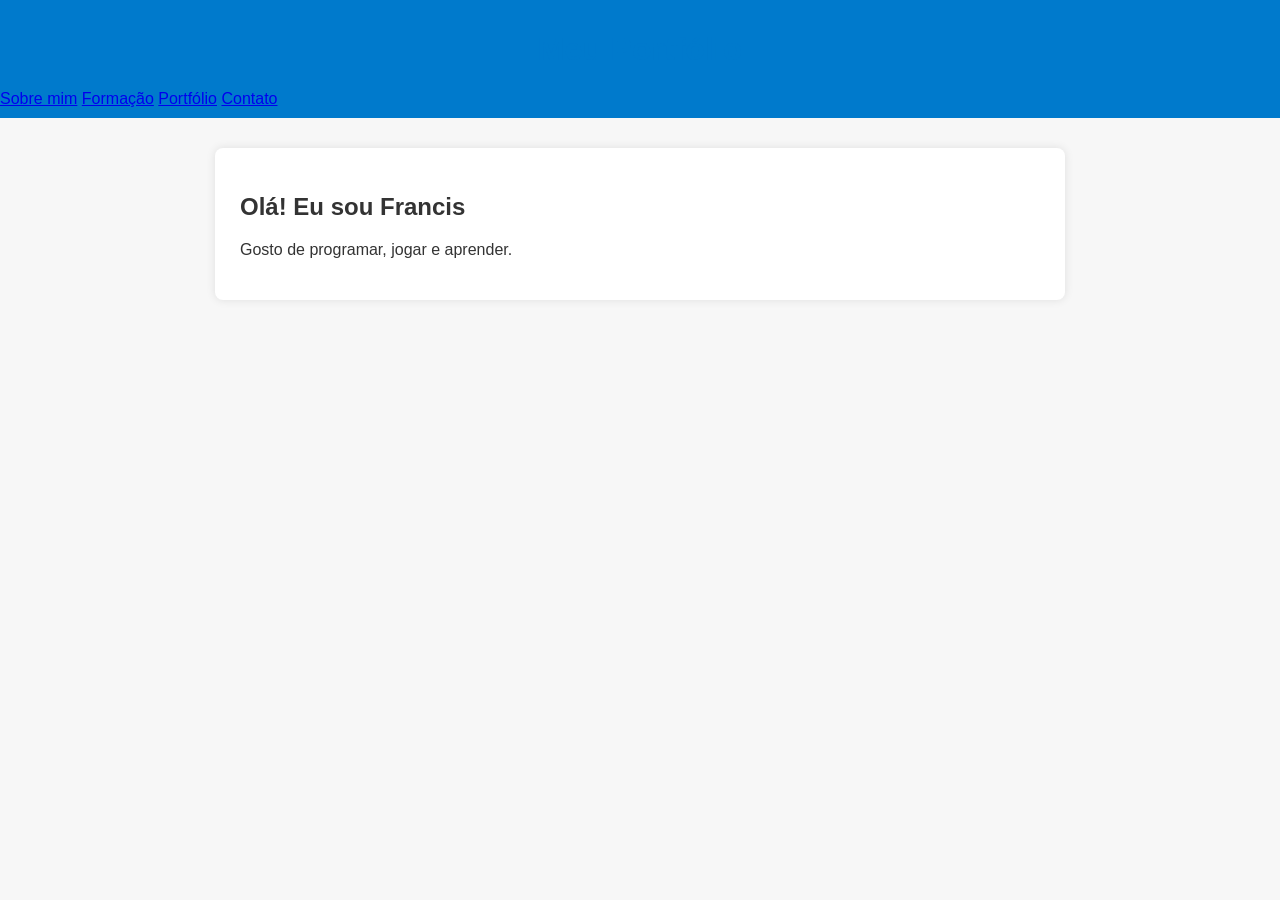
<file: index.html>
<!DOCTYPE html>
<html lang="pt-BR">
<head>
  <meta charset="UTF-8">
  <title>Sobre Mim</title>
  <link rel="stylesheet" href="style.css">
  <script src="script.js" defer></script> <!-- se usar JS -->
</head>
<body>
  <header>
    <h1>Meu Portfólio</h1>
    <nav>
      <a href="index.html">Sobre mim</a>
      <a href="formacao.html">Formação</a>
      <a href="portfolio.html">Portfólio</a>
      <a href="contato.html">Contato</a>
    </nav>
  </header>

  <main>
    <h2>Olá! Eu sou Francis</h2>
    <p>Gosto de programar, jogar e aprender.</p>
  </main>
</body>
</html>
</file>
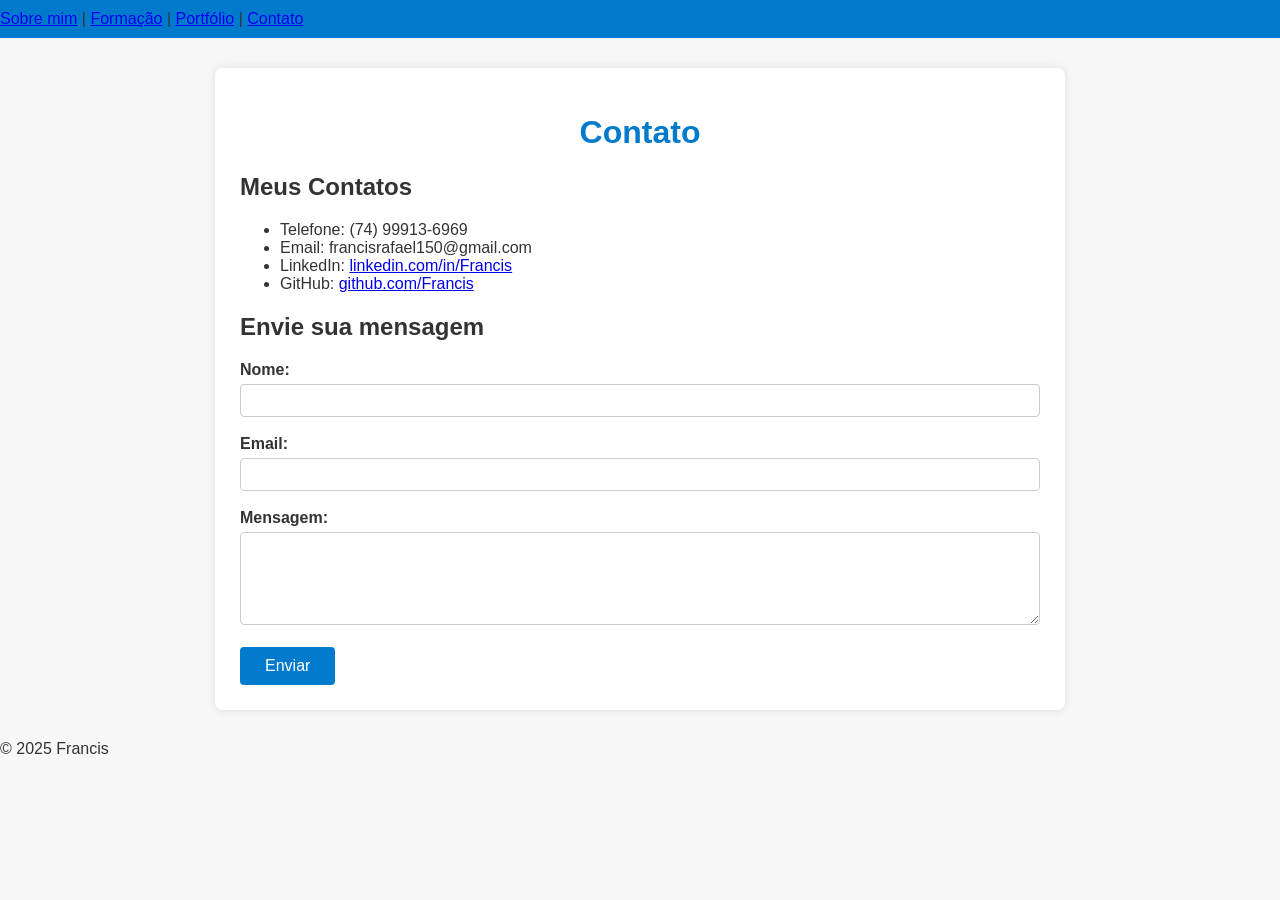
<file: contato.html>
<!DOCTYPE html>
<html lang="pt-br">
<head>
  <meta charset="UTF-8" />
  <title>Contato</title>
  <link rel="stylesheet" href="style.css" />
</head>
<body>
  <header>
    <nav>
      <a href="index.html">Sobre mim</a> |
      <a href="formacao.html">Formação</a> |
      <a href="portifolio.html">Portfólio</a> |
      <a href="contato.html">Contato</a>
    </nav>
  </header>

  <main>
    <h1>Contato</h1>

    <section>
      <h2>Meus Contatos</h2>
      <ul>
        <li>Telefone: (74) 99913-6969</li>
        <li>Email: francisrafael150@gmail.com</li>
        <li>LinkedIn: <a href="https://www.linkedin.com/in/francis-rafael-4328142b8/" target="_blank">linkedin.com/in/Francis</a></li>
        <li>GitHub: <a href="https://github.com/Mioroza/" target="_blank">github.com/Francis</a></li>
      </ul>
    </section>

    <section>
      <h2>Envie sua mensagem</h2>
      <form action="#" method="post">
        <label for="nome">Nome:</label><br />
        <input type="text" id="nome" name="nome" required /><br /><br />

        <label for="email">Email:</label><br />
        <input type="email" id="email" name="email" required /><br /><br />

        <label for="mensagem">Mensagem:</label><br />
        <textarea id="mensagem" name="mensagem" rows="5" required></textarea><br /><br />

        <button type="submit">Enviar</button>
      </form>
    </section>
  </main>

  <footer>
    <p>© 2025 Francis</p>
  </footer>
</body>
</html>
</file>
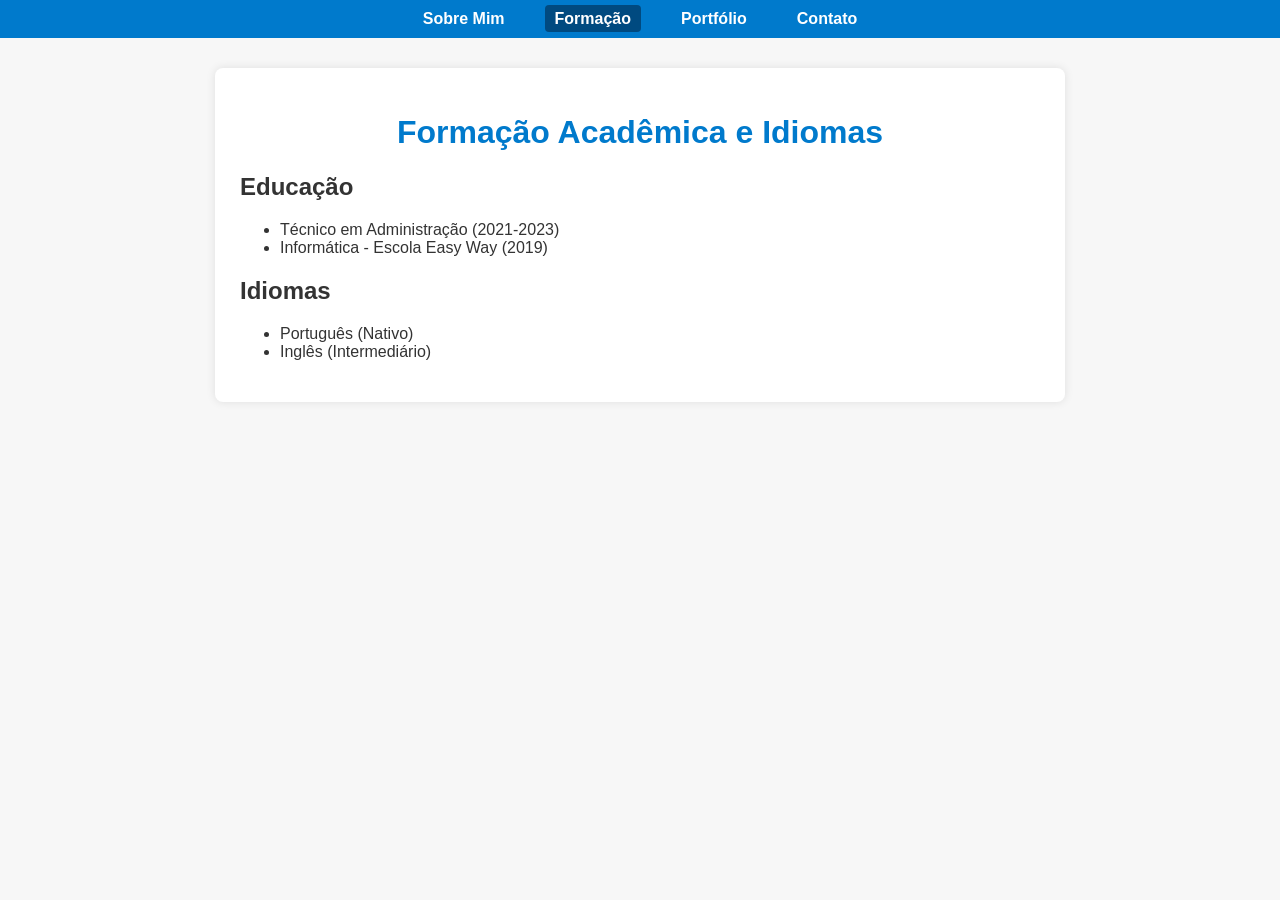
<file: formacao.html>
<!DOCTYPE html>
<html lang="pt-br">
<head>
    <meta charset="UTF-8" />
    <meta name="viewport" content="width=device-width, initial-scale=1" />
    <title>Formação</title>
    <link rel="stylesheet" href="style.css" />
</head>
<body>
    <header>
        <nav>
            <ul class="menu">
                <li><a href="index.html">Sobre Mim</a></li>
                <li><a href="formacao.html" class="ativo">Formação</a></li>
                <li><a href="portifolio.html">Portfólio</a></li>
                <li><a href="contato.html">Contato</a></li>
            </ul>
        </nav>
    </header>
    
    <main>
        <h1>Formação Acadêmica e Idiomas</h1>
        <section>
            <h2>Educação</h2>
            <ul>
                <li>Técnico em Administração (2021-2023)</li>
                <li>Informática - Escola Easy Way (2019)</li>
            </ul>
        </section>
        <section>
            <h2>Idiomas</h2>
            <ul>
                <li>Português (Nativo)</li>
                <li>Inglês (Intermediário)</li>
            </ul>
        </section>
    </main>
</body>
</html>
</file>
<file: style.css>
body {
    font-family: Arial, sans-serif;
    margin: 0; 
    padding: 0;
    background-color: #f7f7f7;
    color: #333;
}

header {
    background-color: #007acc;
    padding: 10px 0;
}

.menu {
    list-style: none;
    display: flex;
    justify-content: center;
    margin: 0;
    padding: 0;
}

.menu li {
    margin: 0 15px;
}

.menu a {
    color: white;
    text-decoration: none;
    font-weight: bold;
    font-size: 16px;
    padding: 5px 10px;
    border-radius: 4px;
}

.menu a:hover {
    background-color: #005fa3;
}

.menu a.ativo {
    background-color: #004a80;
}

main {
    max-width: 800px;
    margin: 30px auto;
    background: white;
    padding: 25px;
    border-radius: 8px;
    box-shadow: 0 0 10px rgba(0,0,0,0.1);
}

h1 {
    text-align: center;
    color: #007acc;
}

form label {
    font-weight: bold;
}

input[type="text"],
input[type="email"],
textarea {
    width: 100%;
    padding: 8px;
    margin-top: 5px;
    border-radius: 4px;
    border: 1px solid #ccc;
    box-sizing: border-box;
}

button {
    background-color: #007acc;
    color: white;
    border: none;
    padding: 10px 25px;
    border-radius: 4px;
    cursor: pointer;
    font-size: 16px;
}

button:hover {
    background-color: #005fa3;
}
</file>
